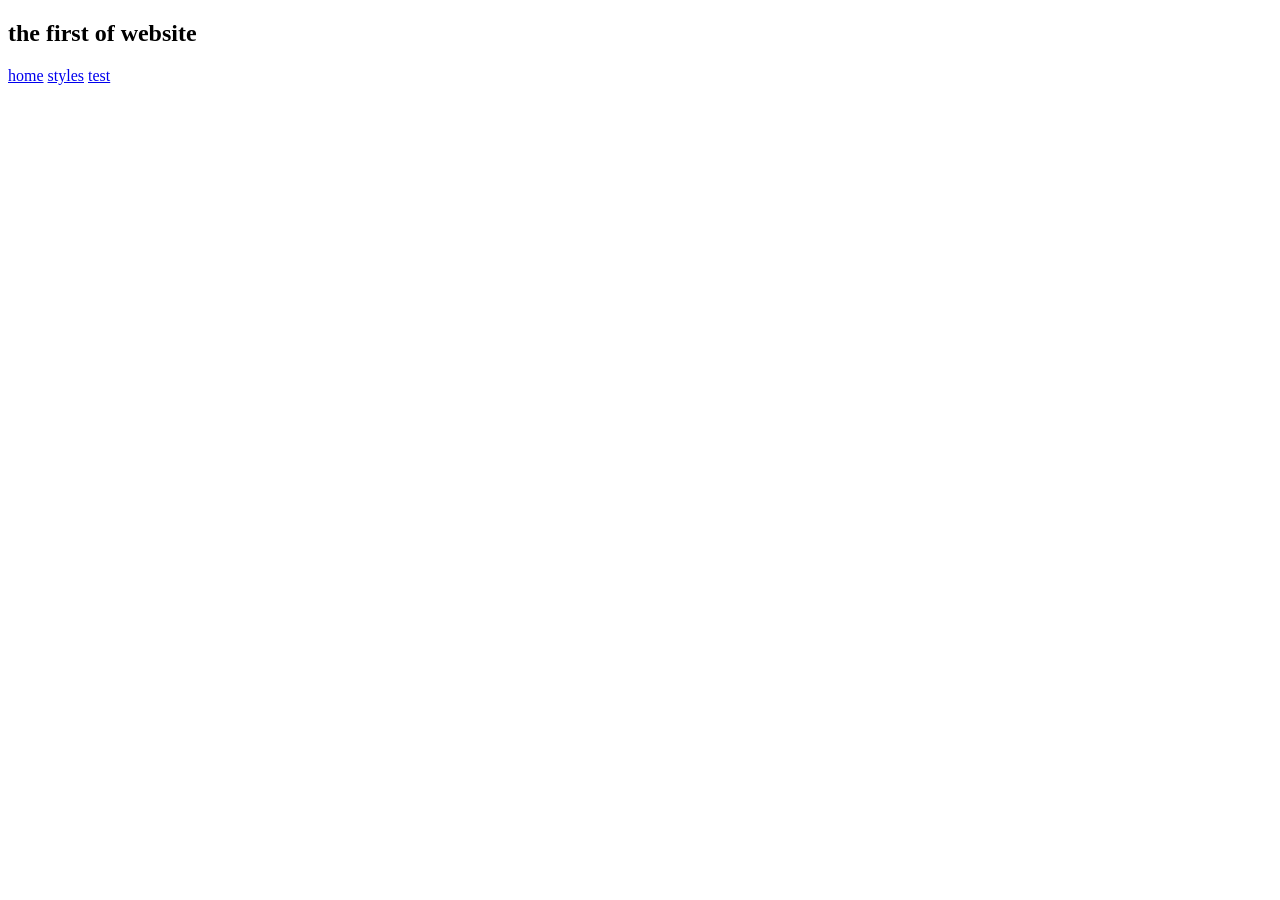
<file: test/index.html>
<!DOCTYPE html>
<html lang="en">

<head>
    <meta charset="UTF-8">
    <meta name="viewport" content="width=device-width, initial-scale=1.0">
    <title>Document</title>
</head>

<body>
    <h2>the first of website</h2>
    <a href="/">home</a>

    <a href="/styles.css">styles</a>

    <a href="/test3.html" target="_parent">test</a>



</body>

</html>
</file>
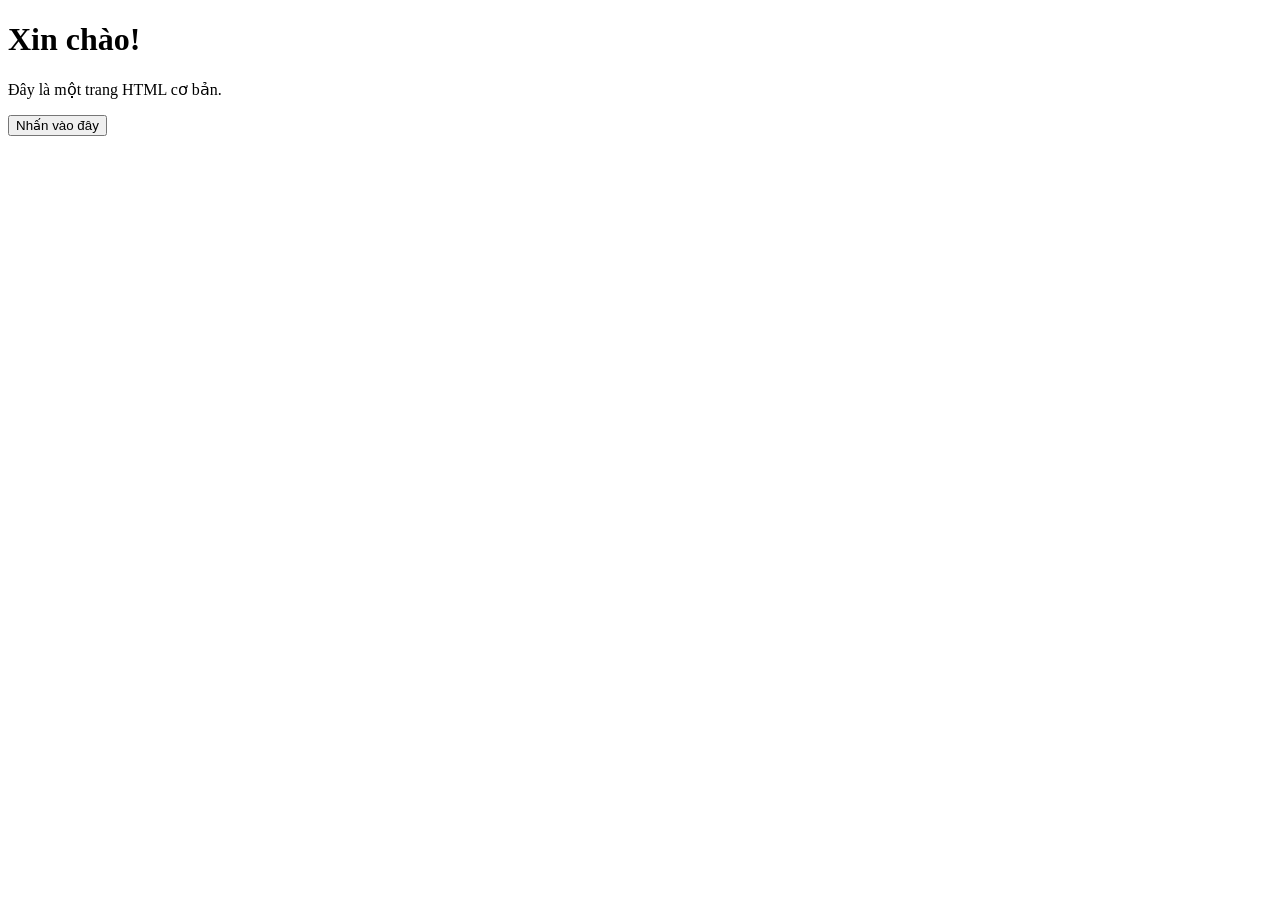
<file: test3.html>
<!DOCTYPE html>
<html lang="en">

<head>
    <meta charset="UTF-8">
    <meta name="viewport" content="width=device-width, initial-scale=1.0">
    <title>Document</title>
</head>

<body>
    <!DOCTYPE html>
    <html lang="vi">

    <head>
        <meta charset="UTF-8">
        <meta name="viewport" content="width=device-width, initial-scale=1.0">
        <title>Trang HTML đơn giản</title>
    </head>

    <body>
        <h1>Xin chào!</h1>
        <p>Đây là một trang HTML cơ bản.</p>
        <button onclick="alert('Bạn đã nhấn nút!')">Nhấn vào đây</button>
    </body>

    </html>
</body>

</html>
</file>
